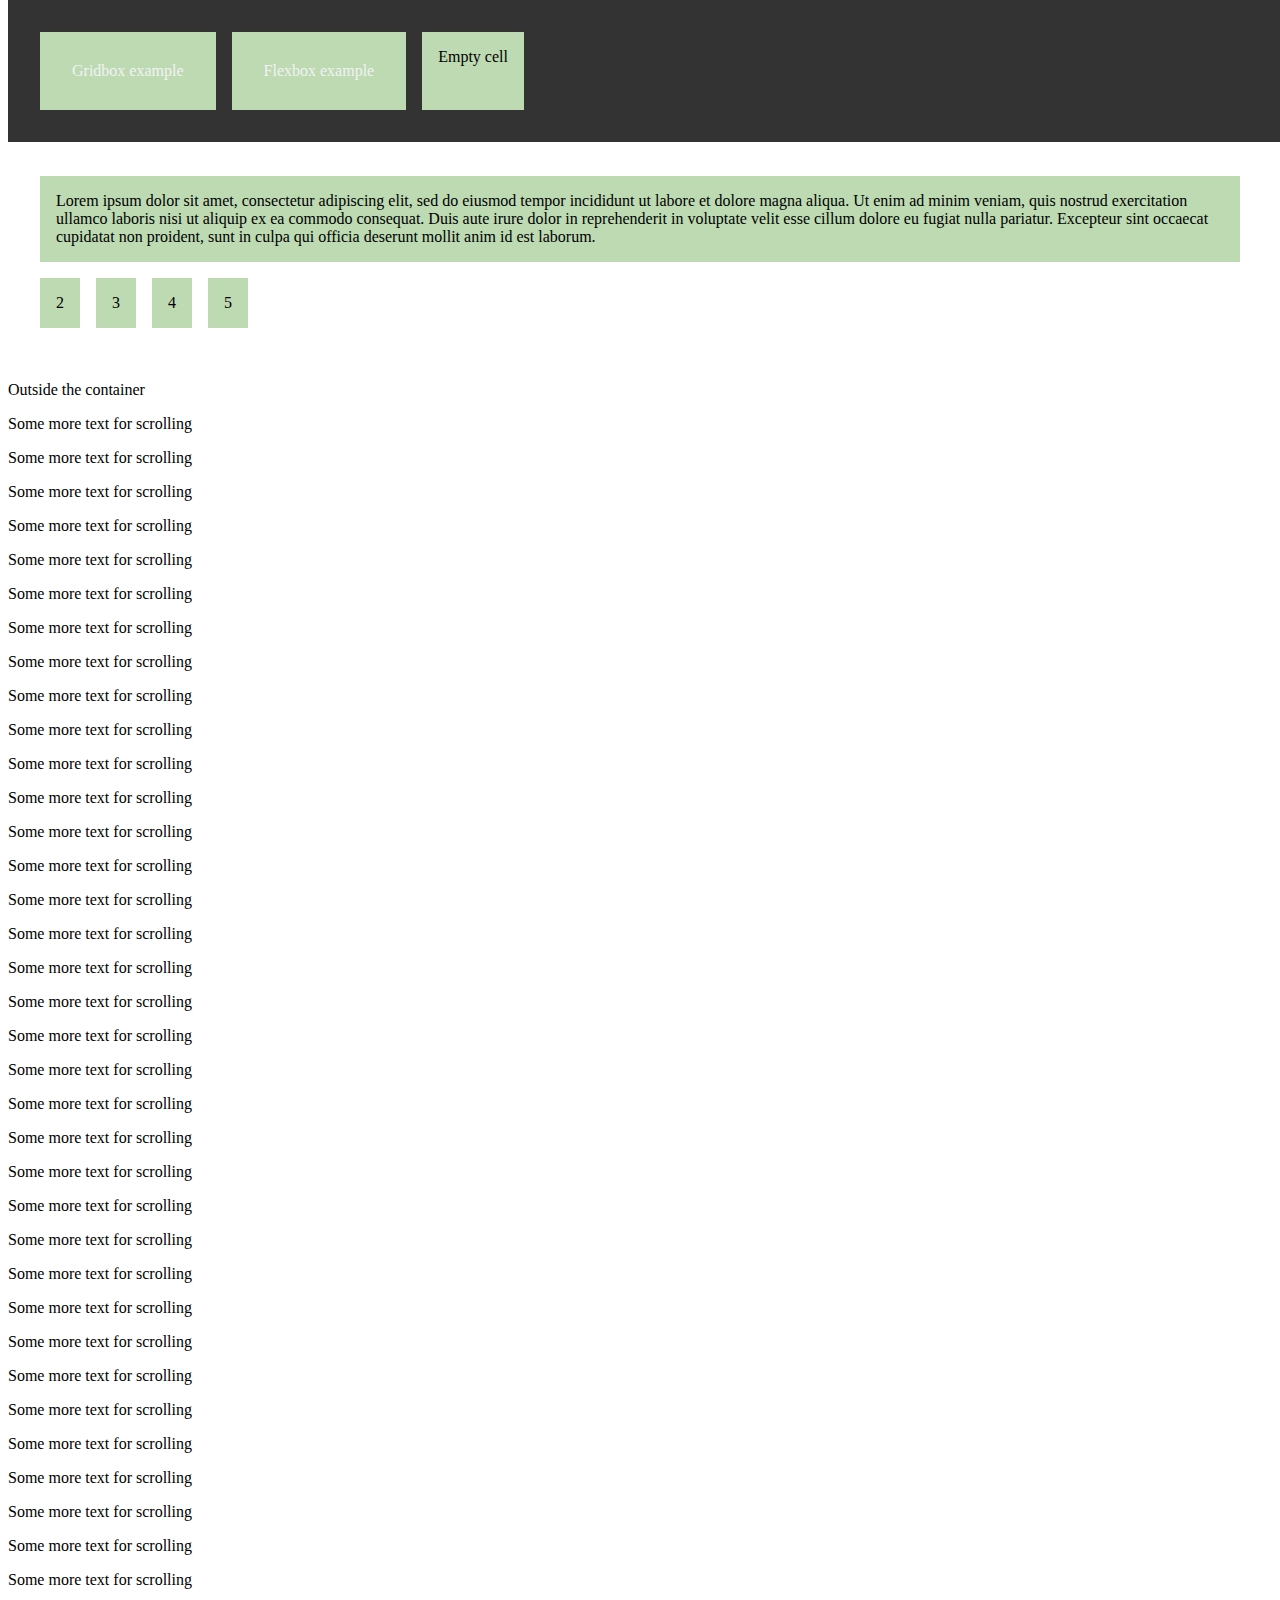
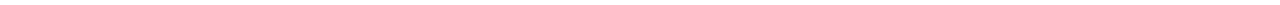
<file: index.html>
<!DOCTYPE html>
<html lang="en">
<head>
    <meta charset="UTF-8">
    <meta http-equiv="X-UA-Compatible" content="IE=edge">
    <meta name="viewport" content="width=device-width, initial-scale=1.0">
    <link rel="stylesheet" href="css/style.css">
    <title>Flexing</title>
</head>
<body>
       
<nav>
    <div class="navbar">
        <div class="container grid">
            <div class="cell"><a href="grid.html">Gridbox example</a></div>
            <div class="cell"><a href="flex.html">Flexbox example</a></div>
            <div class="cell">Empty cell</a></div>
        </div>
    </div>
</nav>

<main>
    <div class="main">
        <div class="container flex">
            <div class="cell">1</div>
            <div class="cell">2</div>
            <div class="cell">3</div>
        </div>

        <div class="container">
            <div class="cell">Lorem ipsum dolor sit amet, consectetur adipiscing elit, 
                sed do eiusmod tempor incididunt ut labore et dolore magna aliqua.
                Ut enim ad minim veniam, quis nostrud exercitation ullamco laboris nisi ut aliquip 
                ex ea commodo consequat. Duis aute irure dolor in reprehenderit in 
                voluptate velit esse cillum dolore eu fugiat nulla pariatur. Excepteur 
                sint occaecat cupidatat non proident, sunt in culpa qui officia deserunt
                mollit anim id est laborum.</div>                
            <div class="cell">2</div>
            <div class="cell">3</div>
            <div class="cell">4</div>
            <div class="cell">5</div>
        </div>

            <p><h1></h1>Outside the container</p>
            <p>Some more text for scrolling</p>
            <p>Some more text for scrolling</p>
            <p>Some more text for scrolling</p>
            <p>Some more text for scrolling</p>
            <p>Some more text for scrolling</p>
            <p>Some more text for scrolling</p>
            <p>Some more text for scrolling</p>
            <p>Some more text for scrolling</p>
            <p>Some more text for scrolling</p>
            <p>Some more text for scrolling</p>
            <p>Some more text for scrolling</p>
            <p>Some more text for scrolling</p>
            <p>Some more text for scrolling</p>
            <p>Some more text for scrolling</p>
            <p>Some more text for scrolling</p>
            <p>Some more text for scrolling</p>
            <p>Some more text for scrolling</p>
            <p>Some more text for scrolling</p>
            <p>Some more text for scrolling</p>
            <p>Some more text for scrolling</p>
            <p>Some more text for scrolling</p>
            <p>Some more text for scrolling</p>
            <p>Some more text for scrolling</p>
            <p>Some more text for scrolling</p>
            <p>Some more text for scrolling</p>
            <p>Some more text for scrolling</p>
            <p>Some more text for scrolling</p>
            <p>Some more text for scrolling</p>
            <p>Some more text for scrolling</p>
            <p>Some more text for scrolling</p>
            <p>Some more text for scrolling</p>
            <p>Some more text for scrolling</p>
            <p>Some more text for scrolling</p>
            <p>Some more text for scrolling</p>
            <p>Some more text for scrolling</p>

    </div>
</main>

<footer>

</footer>

</body>
</html>
</file>
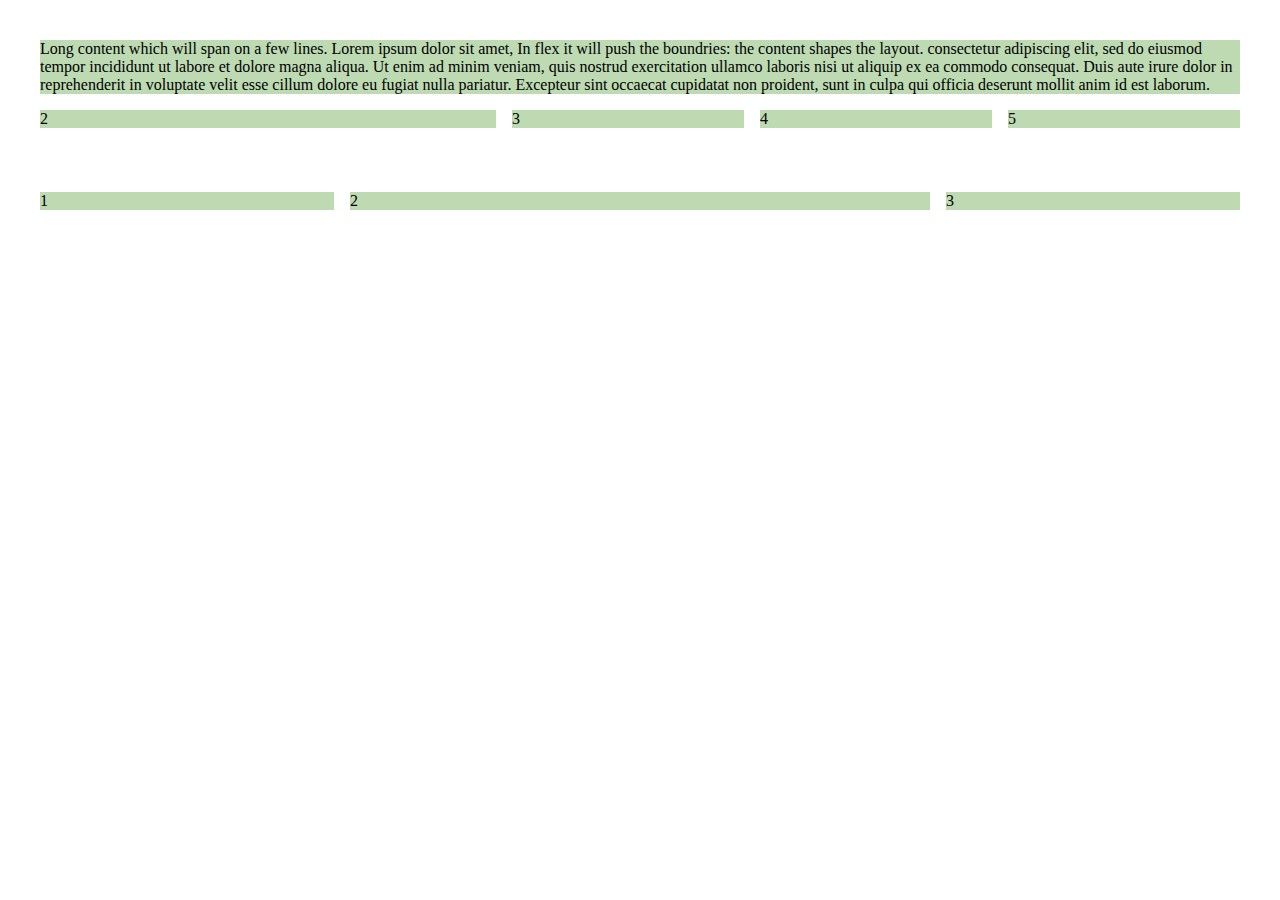
<file: flex.html>
<!DOCTYPE html>
<html lang="en">
  <head>
    <meta charset="UTF-8" />
    <meta http-equiv="X-UA-Compatible" content="IE=edge" />
    <meta name="viewport" content="width=device-width, initial-scale=1.0" />
    <link rel="stylesheet" href="css/flexstyle.css" />
    <title>Flex style</title>
  </head>
  <body>
    <div class="container flex">
      <div class="cell">
        Long content which will span on a few lines. Lorem ipsum dolor sit amet,
        In flex it will push the boundries: the content shapes the layout.
        
        consectetur adipiscing elit, sed do eiusmod tempor incididunt ut labore
        et dolore magna aliqua. Ut enim ad minim veniam, quis nostrud
        exercitation ullamco laboris nisi ut aliquip ex ea commodo consequat.
        Duis aute irure dolor in reprehenderit in voluptate velit esse cillum
        dolore eu fugiat nulla pariatur. Excepteur sint occaecat cupidatat non
        proident, sunt in culpa qui officia deserunt mollit anim id est laborum.
      </div>
      <div class="cell">2</div>
      <div class="cell">3</div>
      <div class="cell">4</div>
      <div class="cell">5</div>
    </div>

    <div class="container flex">
      <div class="cell">1</div>
      <div class="cell">2</div>
      <div class="cell">3</div>
    </div>
  </body>
</html>
</file>
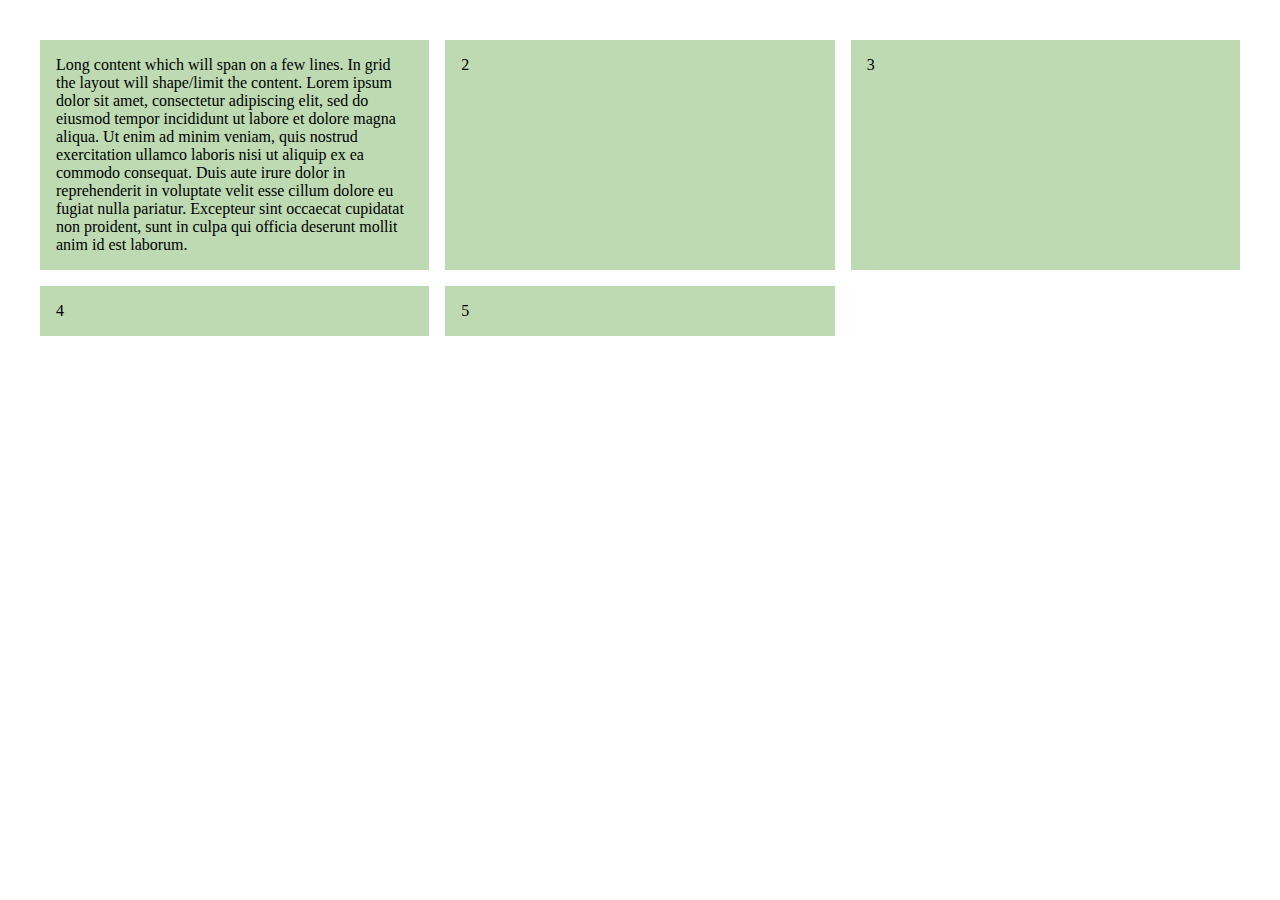
<file: grid.html>
<!DOCTYPE html>
<html lang="en">
  <head>
    <meta charset="UTF-8" />
    <meta http-equiv="X-UA-Compatible" content="IE=edge" />
    <meta name="viewport" content="width=device-width, initial-scale=1.0" />
    <link rel="stylesheet" href="css/gridstyle.css" />
    <title>Grid style</title>
  </head>
  <body>
    <!-- <div class="container grid">       -->
    <div class="container">
      <div class="cell">
        Long content which will span on a few lines. In grid the layout will
        shape/limit the content. Lorem ipsum dolor sit amet, consectetur
        adipiscing elit, sed do eiusmod tempor incididunt ut labore et dolore
        magna aliqua. Ut enim ad minim veniam, quis nostrud exercitation ullamco
        laboris nisi ut aliquip ex ea commodo consequat. Duis aute irure dolor
        in reprehenderit in voluptate velit esse cillum dolore eu fugiat nulla
        pariatur. Excepteur sint occaecat cupidatat non proident, sunt in culpa
        qui officia deserunt mollit anim id est laborum.
      </div>
      <div class="cell">2</div>
      <div class="cell">3</div>
      <div class="cell">4</div>
      <div class="cell">5</div>
    </div>
  </body>
</html>
</file>
<file: css/style.css>
/* The navigation bar */
.navbar {
  overflow: hidden;
  background-color: #333;
  position: fixed; /* Set the navbar to fixed position */
  top: 0; /* Position the navbar at the top of the page */
  width: 100%; /* Full width */
}

/* Links inside the navbar */
.navbar a {
  float: left;
  display: block;
  color: #f2f2f2;
  text-align: center;
  padding: 14px 16px;
  text-decoration: none;
}

/* Change background on mouse-over */
.navbar a:hover {
  background: #ddd;
  color: black;
}

/* Main content */
.main {
  margin-top: 30px; /* Add a top margin to avoid content overlay */
}


/* *************************************** */
/* GRID - let the layout shape the content */
/* *************************************** */

.container {
    /* display: flex; */
    padding: 2rem;
    display: grid;
    grid-gap: 1rem;
    grid-template-columns: 1fr 1fr 1fr;
}

.cell {
    background-color: #BDDAB3;
    padding: 1rem;
}

.grid {
    display: grid;
    grid-template-columns: 1fr 1fr 1fr;
    grid-gap: 1rem;
}


/* ****************************************** */
/* FLEX BOX - let the content shape the layout*/
/* ****************************************** */

.container {
    /* display: flex; */
    padding: 2rem;
    display: flex;
    flex-wrap: wrap;
    gap: 1rem;
}

.flex {
    display: flex;
    gap: 1rem;
}

/* make each cell take up an equal amount of space */
.flex > .cell {
    flex-grow: 1;
}

/* make the middle cell take up twice as much space */
.flex > .cell:nth-child(2) {
    flex-grow: 2;
}
</file>
<file: css/flexstyle.css>
/* ****************************************** */
/* FLEX BOX - let the content shape the layout*/
/* ****************************************** */

.container {
    display: flex;
    padding: 2rem;
    display: flex;
    flex-wrap: wrap;
    gap: 1rem;
}

.cell {
    background-color: #BDDAB3;
}

.flex {
    display: flex;
    gap: 1rem;
}

/* make each cell take up an equal amount of space */
.flex > .cell {
    flex-grow: 1;
}

/* make the middle cell take up twice as much space */
.flex > .cell:nth-child(2) {
    flex-grow: 2;
}
</file>
<file: css/gridstyle.css>
/* *************************************** */
/* GRID - let the layout shape the content */
/* *************************************** */

.container {
    /* display: flex; */
    display: grid;
    padding: 2rem;    
    grid-gap: 1rem;

    /* Enforce 3 columns, regardless the viewport size*/
    /* grid-template-columns: 1fr 1fr 1fr;

    /* Enforce as many columns as possible (within the available viewport), 
    with the minimin width of 20 rem 
    Esentially making this layout responsive (whereas flexbox would continue wrapping) */
    grid-template-columns: 
    repeat(auto-fill, minmax(20rem, 1fr));
}

.cell {
    background-color: #BDDAB3;
    padding: 1rem;
}

/* apply 'grid' to a class to force a fixed grid layout 
Note: this renders the 'grid-template-columns' auto-fill on the .container useless */
.grid {
    display: grid;
    grid-template-columns: 1fr 1fr 1fr;
    grid-gap: 1rem;
}
</file>
